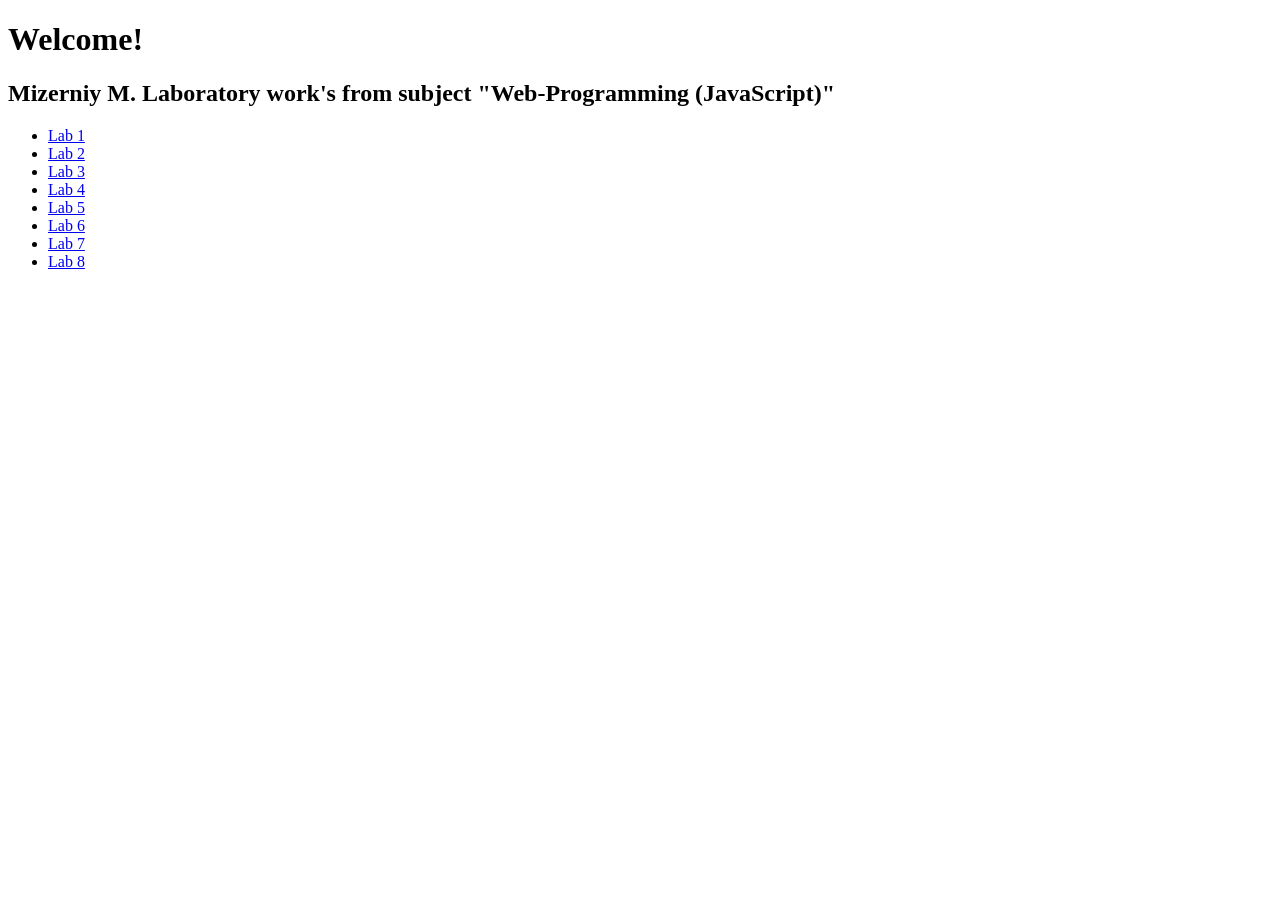
<file: index.html>
<!DOCTYPE html>
<html lang="en">
  <head>
    <meta charset="UTF-8" />
    <meta name="viewport" content="width=device-width, initial-scale=1.0" />
    <title>Laboratory work</title>
  </head>
  <body>
    <h1>Welcome!</h1>
    <h2>
      Mizerniy M. Laboratory work's from subject "Web-Programming (JavaScript)"
    </h2>
    <ul>
      <li><a href="lab1/index.html" target="_blank">Lab 1</a></li>
      <li><a href="lab2/index.html" target="_blank">Lab 2</a></li>
      <li><a href="lab3/index.html" target="_blank">Lab 3</a></li>
      <li><a href="lab4/index.html" target="_blank">Lab 4</a></li>
      <li><a href="lab5/index.html" target="_blank">Lab 5</a></li>
      <li><a href="lab6/index.html" target="_blank">Lab 6</a></li>
      <li><a href="lab7/index.html" target="_blank">Lab 7</a></li>
      <li><a href="lab8/index.html" target="_blank">Lab 8</a></li>
    </ul>
  </body>
</html>
</file>
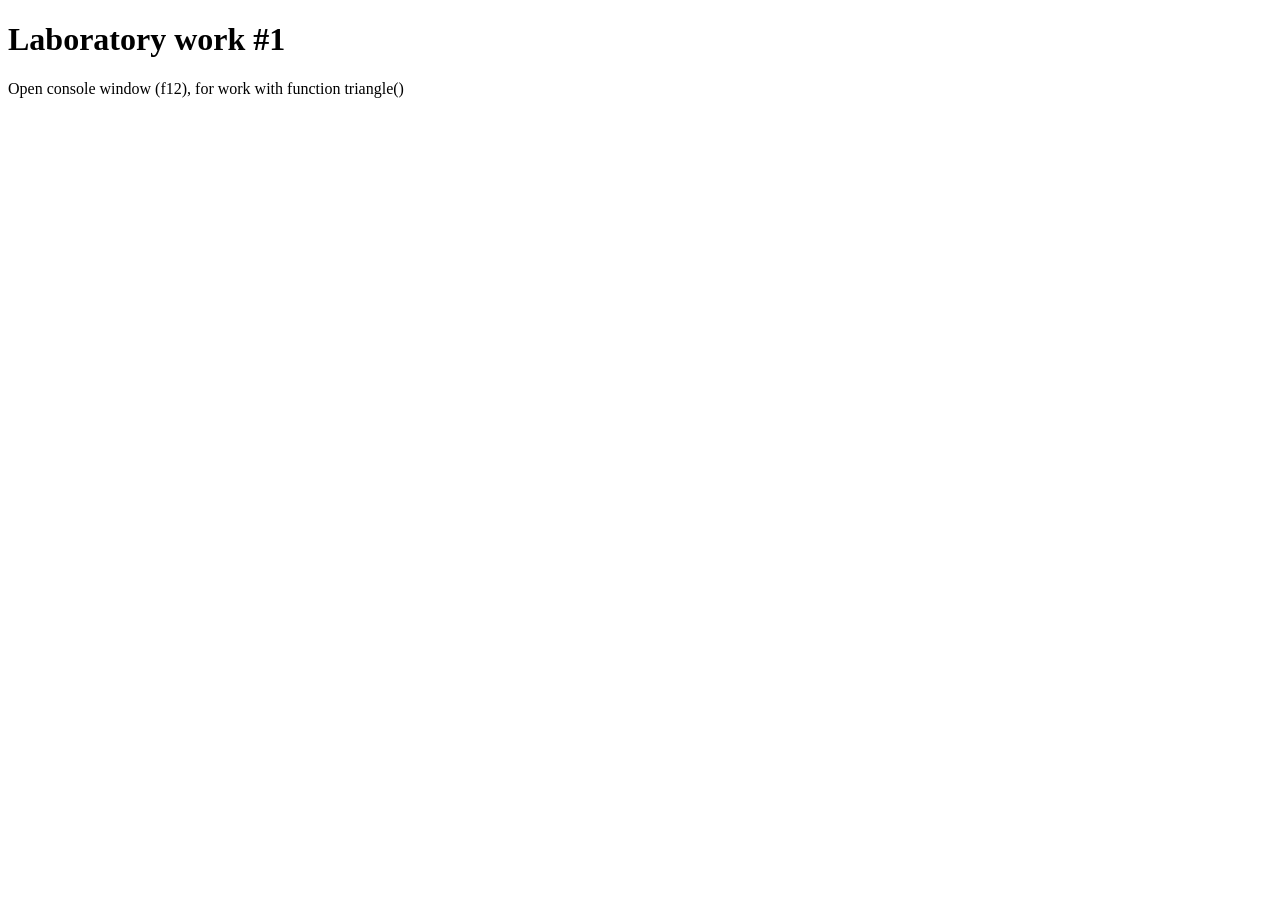
<file: lab1/index.html>
<!DOCTYPE html>
<html lang="en">
  <head>
    <meta charset="UTF-8" />
    <meta name="viewport" content="width=device-width, initial-scale=1.0" />
    <title>Lab 1</title>
    <script src="script.js"></script>
  </head>
  <body>
    <h1>Laboratory work #1</h1>
    <p>Open console window (f12), for work with function triangle()</p>
  </body>
</html>
</file>
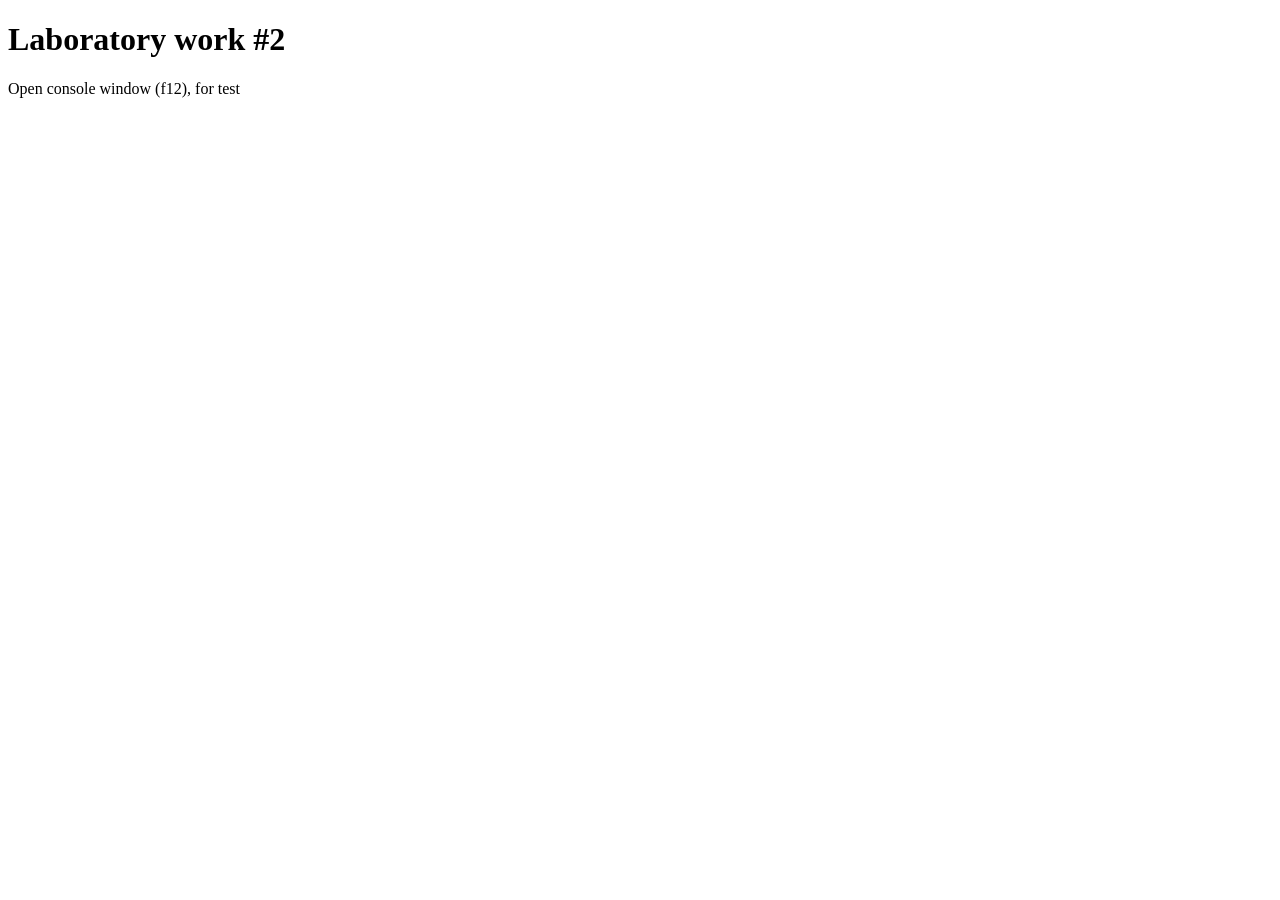
<file: lab2/index.html>
<!DOCTYPE html>
<html lang="en">
  <head>
    <meta charset="UTF-8" />
    <meta name="viewport" content="width=device-width, initial-scale=1.0" />
    <title>Lab 2</title>
    <script src="script.js"></script>
  </head>
  <body>
    <h1>Laboratory work #2</h1>
    <p>Open console window (f12), for test</p>
  </body>
</html>
</file>
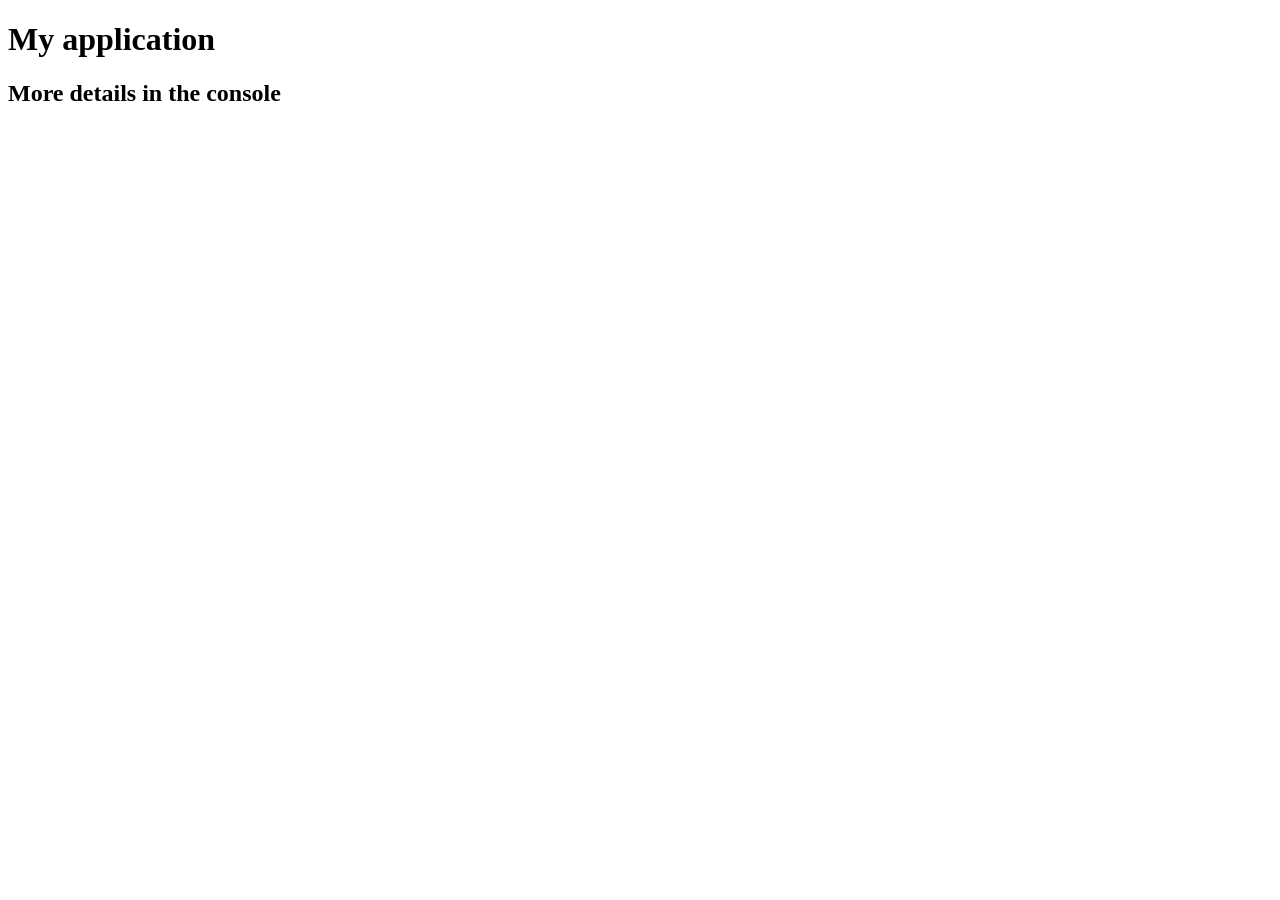
<file: lab3/index.html>
<!DOCTYPE html>
<html>
<head>
	<meta charset="utf-8">
	<title>My application</title>
</head>
<body>
	<h1>My application</h1>
	<h2>More details in the console</h2>

	<script src="SpeakHello.js"></script>
	<script src="SpeakGoodBye.js"></script>
	<script src="script.js"></script>
</body>
</html>
</file>
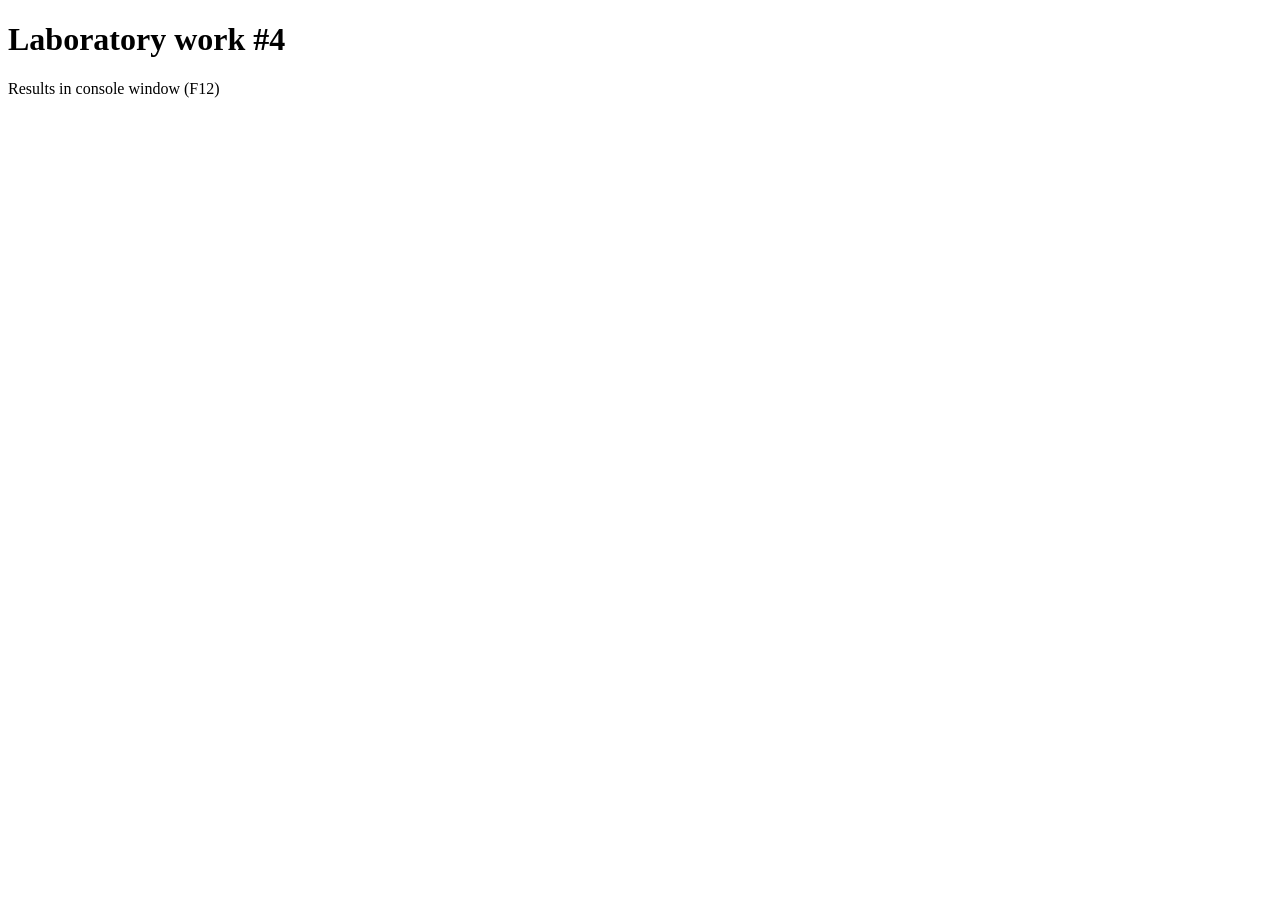
<file: lab4/index.html>
<!DOCTYPE html>
<html lang="en">
  <head>
    <meta charset="UTF-8" />
    <meta name="viewport" content="width=device-width, initial-scale=1.0" />
    <title>Lab 4</title>
  </head>
  <body>
    <h1>Laboratory work #4</h1>
    <p>Results in console window (F12)</p>
    <script src="SortLib.js"></script>
    <script src="app.js"></script>
  </body>
</html>
</file>
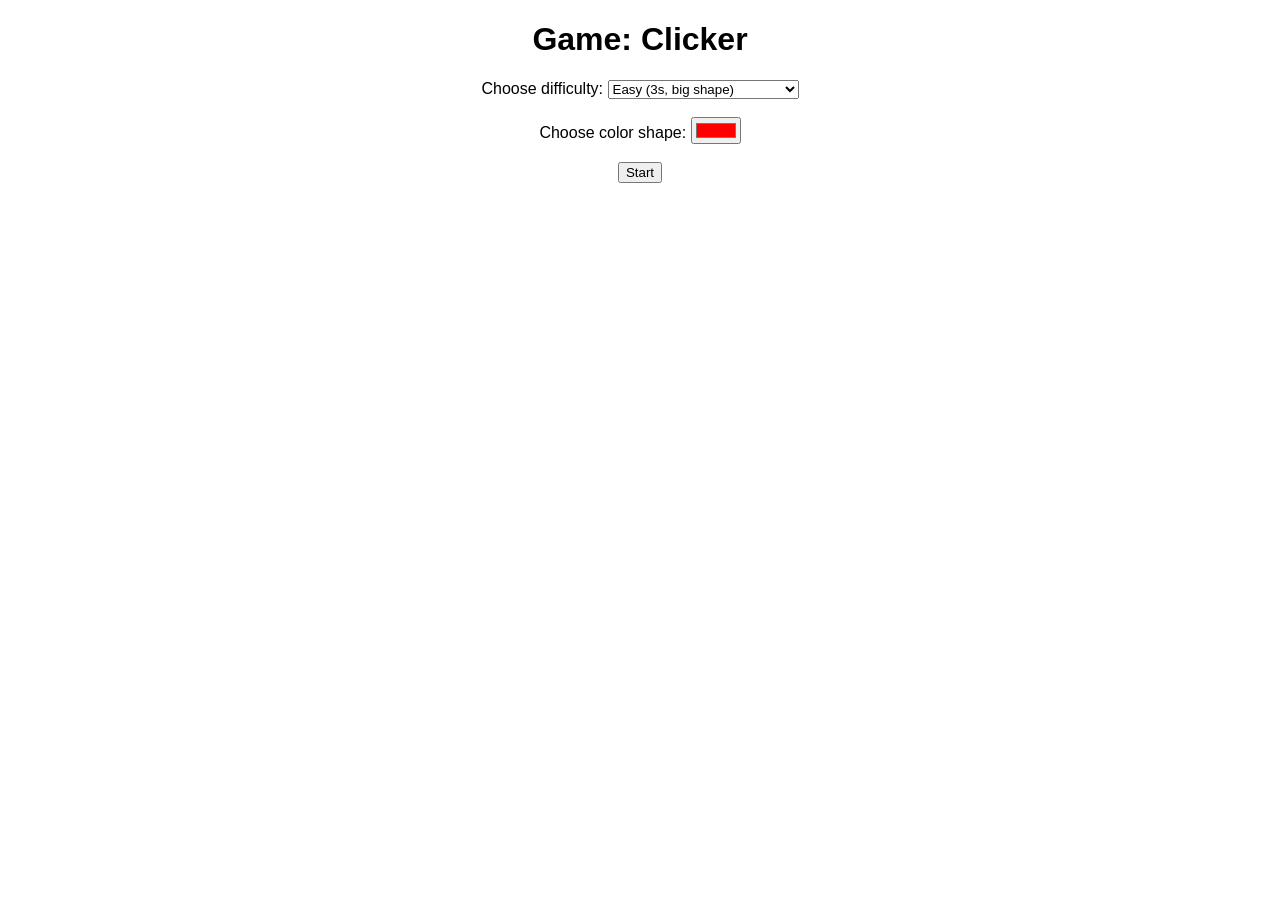
<file: lab5/index.html>
<!DOCTYPE html>
<html lang="uk">
  <head>
    <meta charset="UTF-8" />
    <meta name="viewport" content="width=device-width, initial-scale=1.0" />
    <title>Lab 5</title>
    <style>
      body {
        font-family: sans-serif;
        text-align: center;
        margin-top: 20px;
      }
      #gameArea {
        width: 600px;
        height: 500px;
        border: 2px solid #333;
        margin: 20px auto;
        position: relative;
        display: none;
        background-color: #f9f9f9;
      }
      #shape {
        border-radius: 50%;
        position: absolute;
        cursor: pointer;
      }
      .settings {
        margin-bottom: 20px;
      }
      .stats {
        display: flex;
        justify-content: center;
        gap: 30px;
      }
    </style>
  </head>
  <body>
    <h1>Game: Clicker</h1>

    <div id="setupScreen" class="settings">
      <label for="difficulty">Choose difficulty:</label>
      <select id="difficulty">
        <option value="3000">Easy (3s, big shape)</option>
        <option value="2000">Medium (2s, medium shape)</option>
        <option value="1000">Hard (1s, small shape)</option>
      </select>
      <br /><br />

      <label for="shapeColor">Choose color shape:</label>
      <input type="color" id="shapeColor" value="#ff0000" />
      <br /><br />

      <button id="startBtn">Start</button>
    </div>

    <div id="gameScreen" style="display: none">
      <div class="stats">
        <h2 id="scoreDisplay">Score: 0</h2>
        <h2 id="timerDisplay">Time: 0.0s</h2>
      </div>
      <div id="gameArea">
        <div id="shape"></div>
      </div>
    </div>

    <script src="script.js"></script>
  </body>
</html>
</file>
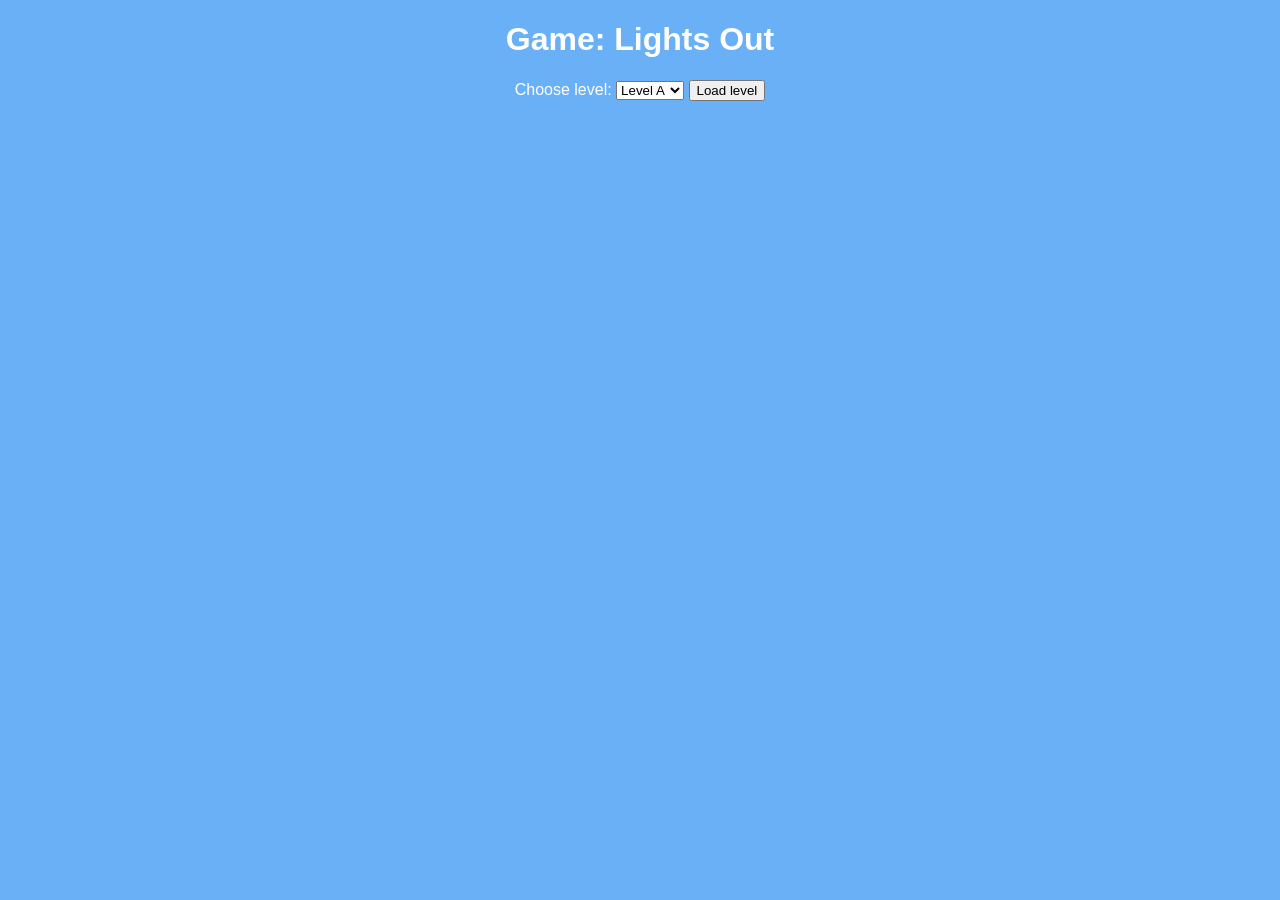
<file: lab6/index.html>
<!DOCTYPE html>
<html lang="uk">
  <head>
    <meta charset="UTF-8" />
    <meta name="viewport" content="width=device-width, initial-scale=1.0" />
    <title>Lab6</title>
    <link rel="stylesheet" href="style.css" />
  </head>
  <body>
    <h1>Game: Lights Out</h1>

    <div class="controls">
      <label for="levelSelect">Choose level:</label>
      <select id="levelSelect">
        <option value="0">Level A</option>
        <option value="1">Level B</option>
        <option value="2">Level C</option>
      </select>
      <button id="loadBtn">Load level</button>
    </div>

    <div class="stats" id="statsArea" style="display: none">
      <p>Time: <span id="timeDisplay">0</span> sec</p>
      <p>Score: <span id="movesDisplay">0</span></p>
      <p>Target: <span id="minMovesDisplay">0</span></p>
    </div>

    <div id="gameBoard" style="display: none"></div>

    <script src="script.js"></script>
  </body>
</html>
</file>
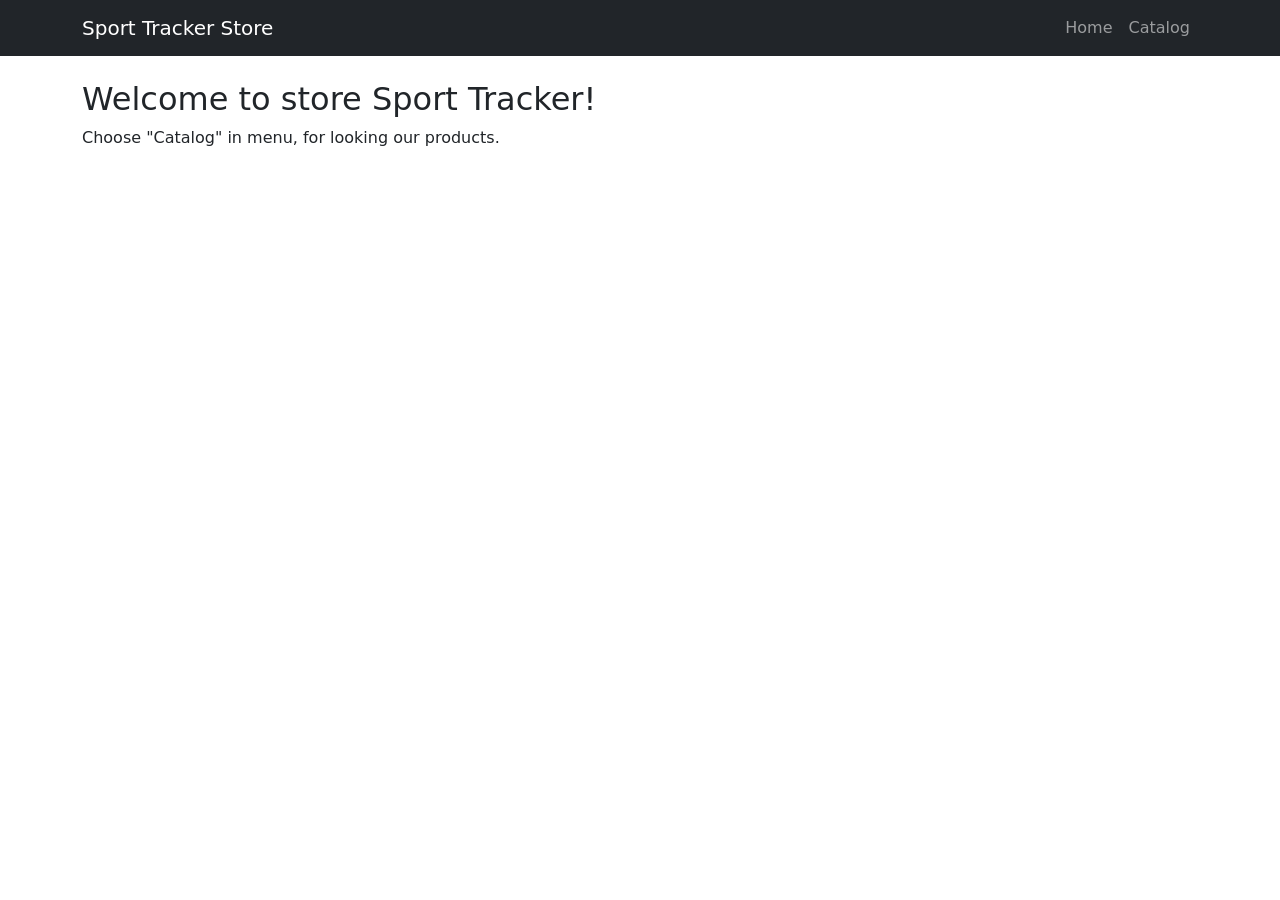
<file: lab7/index.html>
<!DOCTYPE html>
<html lang="uk">
  <head>
    <meta charset="UTF-8" />
    <meta name="viewport" content="width=device-width, initial-scale=1.0" />
    <title>Sport Tracker Catalog</title>
    <link
      href="https://cdn.jsdelivr.net/npm/bootstrap@5.3.0/dist/css/bootstrap.min.css"
      rel="stylesheet"
    />
  </head>
  <body>
    <nav class="navbar navbar-expand-lg navbar-dark bg-dark">
      <div class="container">
        <a class="navbar-brand" href="index.html">Sport Tracker Store</a>
        <div class="navbar-nav">
          <a class="nav-link" href="index.html">Home</a>
          <a class="nav-link" href="#" id="catalog-link">Catalog</a>
        </div>
      </div>
    </nav>

    <div class="container mt-4" id="main-content">
      <h2>Welcome to store Sport Tracker!</h2>
      <p>Choose "Catalog" in menu, for looking our products.</p>
    </div>

    <script src="js/app.js"></script>
  </body>
</html>
</file>
<file: lab6/style.css>
body {
  font-family: sans-serif;
  text-align: center;
  background-color: #6ab0f6;
  color: white;
}
.controls,
.stats {
  margin: 15px 0;
}
#gameBoard {
  display: grid;
  grid-template-columns: repeat(5, 60px);
  grid-template-rows: repeat(5, 60px);
  gap: 5px;
  justify-content: center;
  margin-top: 20px;
}
.cell {
  width: 60px;
  height: 60px;
  background-color: #34495e;
  border-radius: 8px;
  cursor: pointer;
  transition: background-color 0.3s;
}
.cell.on {
  background-color: #1ef14f;
  box-shadow: 0 0 15px #02a342;
}
</file>
